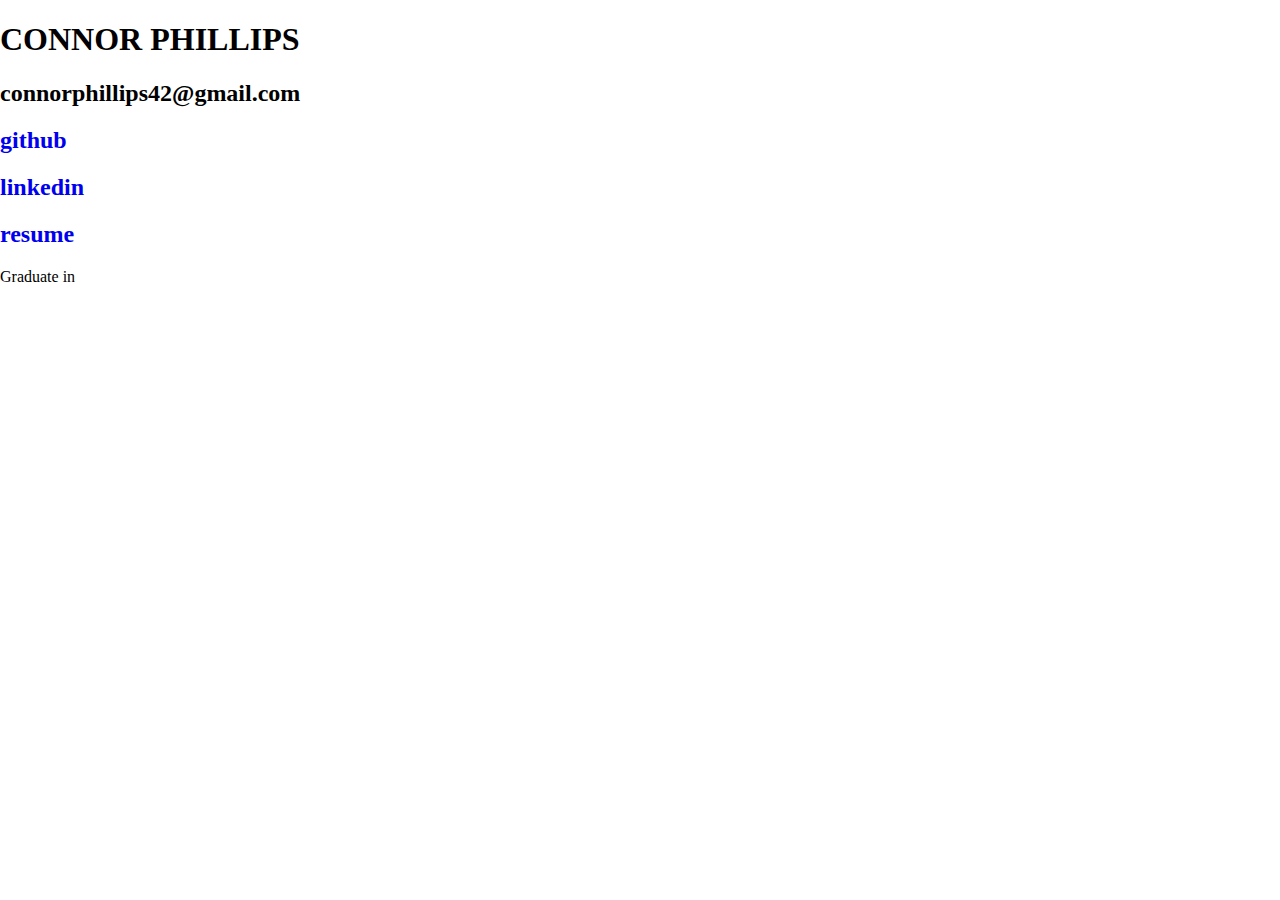
<file: public/index.html>
<!DOCTYPE html>
<html lang="en">

<head>
    <meta charset="UTF-8">
    <meta http-equiv="X-UA-Compatible" content="IE=edge">
    <meta name="viewport" content="width=device-width, initial-scale=1.0">
    <title>Connor Phillips</title>
    <link rel="stylesheet" href="/css/lib/styles.css" />
    <link rel="preconnect" href="https://fonts.googleapis.com">
    <link rel="preconnect" href="https://fonts.gstatic.com" crossorigin>
    <link href="https://fonts.googleapis.com/css2?family=Archivo+Black&display=swap" rel="stylesheet">

</head>

<body>
    <!-- <header>
        <nav class="navbar">
            <ul class="nav-menu">
                <li><a href="#">projects</a></li>
                <li><a href="#">about</a></li>
                <li><a href="#">contact</a></li>
            </ul>
        </nav>
    </header> -->
    <section>
        <div>
            <h1>CONNOR PHILLIPS</h1>
            <h2>connorphillips42@gmail.com</h2>
            <h2><a href="https://github.com/conrtv">github</a></h2>
            <h2><a href="https://linkedin.com/in/hcphillips">linkedin</a></h2>
            <h2><a href="./Connor_Phillips_Resume_022023.pdf">resume</a></h2>
            <p>Graduate in <b id="time"></b></p>
        </div>
    </section>
    <div id="bottomLayer" class="spacer layer1"></div>

    <!-- <div class="spacer layer1 flip"></div> -->
    <script src="/js/lib/jquery-3.6.3.min.js"></script>
    <script src="/js/lib/script.js"></script>
</body>

</html>
</file>
<file: css/lib/styles.css>
body {
  margin: 0;
  font-family: "Vesper Libre", serif;
}
.container {
  display: grid;
  grid-template-columns: 0.3fr 0.5fr 2fr;
  grid-template-areas: "name menu content";
  grid-gap: 0px;
  grid-auto-rows: auto;
  grid-auto-columns: auto;
  height: 100vh;
  width: 100%;
  /* background-color: #333333; */
}
.name {
  grid-column: 1 / 2;
  grid-row: 1;
  /* background-color: #f2f2f2; */
  border-right: 1px solid #000;
}
.menu {
  grid-column: 2 / 3;
  grid-row: 1;
  /* background-color: #c0c023; */
  border-right: 1px solid #000;
}

.content {
  grid-column: 3 / 3;
  grid-row: 1;
  /* background-color: #c0c0c0; */
}
ul {
  list-style-type: none;
  margin-top: 10px;
  padding-left: 0;
  padding: 10px;
}

a:hover,
a:visited,
a:link,
a:active {
  text-decoration: none;
  cursor: pointer;
}
.spacingside {
  padding: 10px;
}
.spacingtop {
  margin-top: 10px;
}
.hidden {
  display: none;
}

pre {
  white-space: pre-wrap; /* css-3 */
  white-space: -moz-pre-wrap; /* Mozilla, since 1999 */
  white-space: -pre-wrap; /* Opera 4-6 */
  white-space: -o-pre-wrap; /* Opera 7 */
  word-wrap: break-word; /* Internet Explorer 5.5+ */
}
</file>
